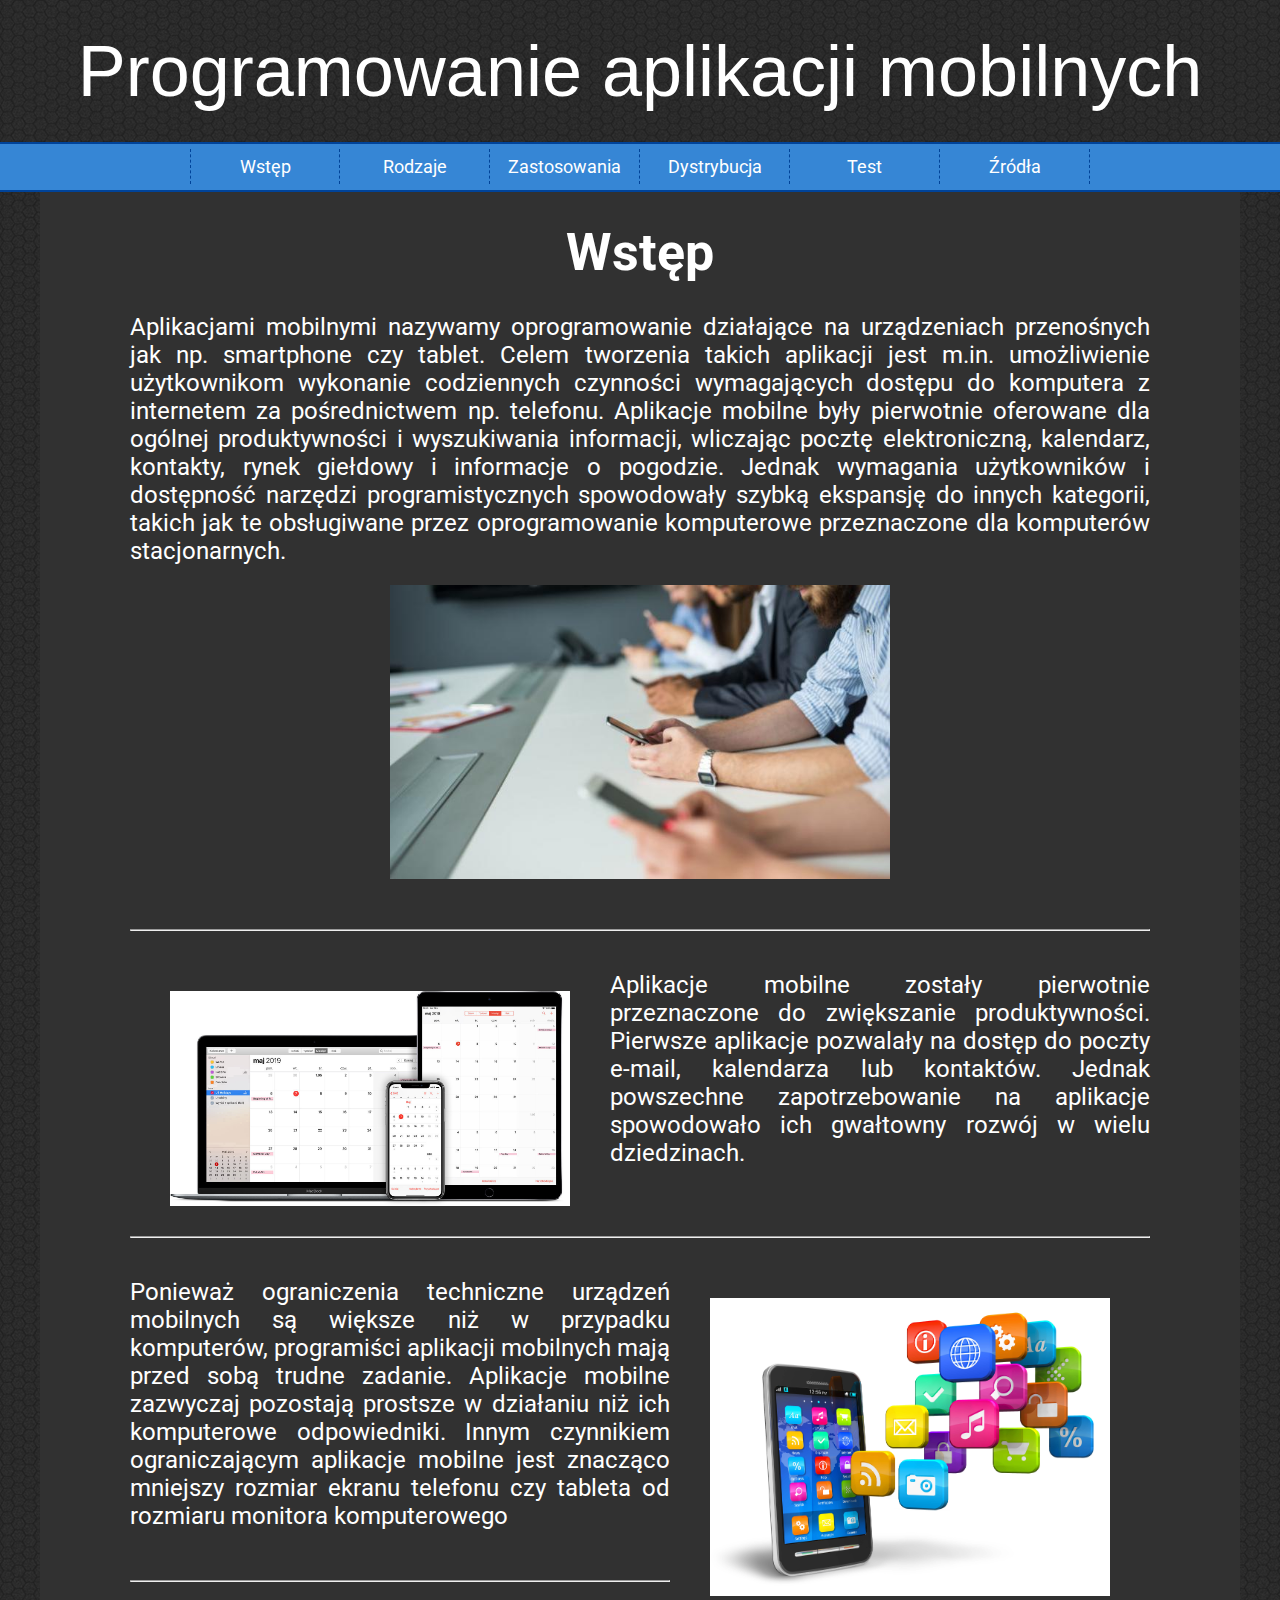
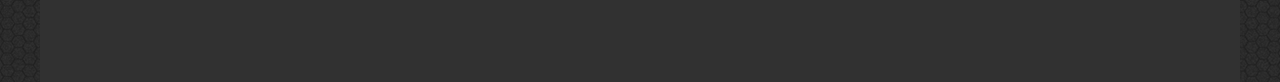
<file: index.html>
<!DOCTYPE html>
<html lang="pl">

<head>
  <meta charset="utf-8">
  <meta name="viewport" content="width=device-width, initial-scale=1.0">
  <link rel="stylesheet" href="style.css">
  <link href="https://fonts.googleapis.com/css2?family=Roboto:wght@400;700&display=swap" rel="stylesheet">
  <title>Aplikacje mobilne</title>
</head>

<body>
  <div class="wrapper">
    <div class="header">
      <a href="index.html">
        <div class="logo">Programowanie aplikacji mobilnych</div>
      </a>
    </div>
    <div class="menu">
      <ol class="menu_list">
        <li><a href="index.html">Wstęp</a></li>
        <li><a href="rodzaje.html">Rodzaje</a></li>
        <li><a href="zastosowania.html">Zastosowania</a></li>
        <li><a href="dystybucja.html">Dystrybucja</a></li>
        <li><a href="test.html">Test</a></li>
        <li><a href="zrodla.html"> Źródła</a></li>
      </ol>
    </div>
    <div class="main">

      <h1>Wstęp</h1>

      <p>Aplikacjami mobilnymi nazywamy oprogramowanie działające na urządzeniach przenośnych jak np. smartphone czy tablet. Celem tworzenia takich aplikacji jest m.in. umożliwienie użytkownikom wykonanie codziennych czynności wymagających dostępu do komputera z internetem za pośrednictwem np. telefonu. Aplikacje mobilne były pierwotnie oferowane dla ogólnej produktywności i wyszukiwania informacji, wliczając pocztę elektroniczną, kalendarz, kontakty, rynek giełdowy i informacje o pogodzie. Jednak wymagania użytkowników i dostępność narzędzi programistycznych spowodowały szybką ekspansję do innych kategorii, takich jak te obsługiwane przez oprogramowanie komputerowe przeznaczone dla komputerów stacjonarnych.</p>

      <img src="img/1.jpg" alt="" class="picture_center">

      <hr>

      <p><img src="img/2.jpg" alt="" class="picture_left">Aplikacje mobilne zostały pierwotnie przeznaczone do zwiększanie produktywności. Pierwsze aplikacje pozwalały na dostęp do poczty e-mail, kalendarza lub kontaktów. Jednak powszechne zapotrzebowanie na aplikacje spowodowało ich gwałtowny rozwój w wielu dziedzinach. </p>

      <br>

      <hr>

      <p><img src="img/3.jpg" alt="" class="picture_right">Ponieważ ograniczenia techniczne urządzeń mobilnych są większe niż w przypadku komputerów, programiści aplikacji mobilnych mają przed sobą trudne zadanie. Aplikacje mobilne zazwyczaj pozostają prostsze w działaniu niż ich komputerowe odpowiedniki. Innym czynnikiem ograniczającym aplikacje mobilne jest znacząco mniejszy rozmiar ekranu telefonu czy tableta od rozmiaru monitora komputerowego</p>

      <hr>


    </div>
  </div>



</body>

</html>
</file>
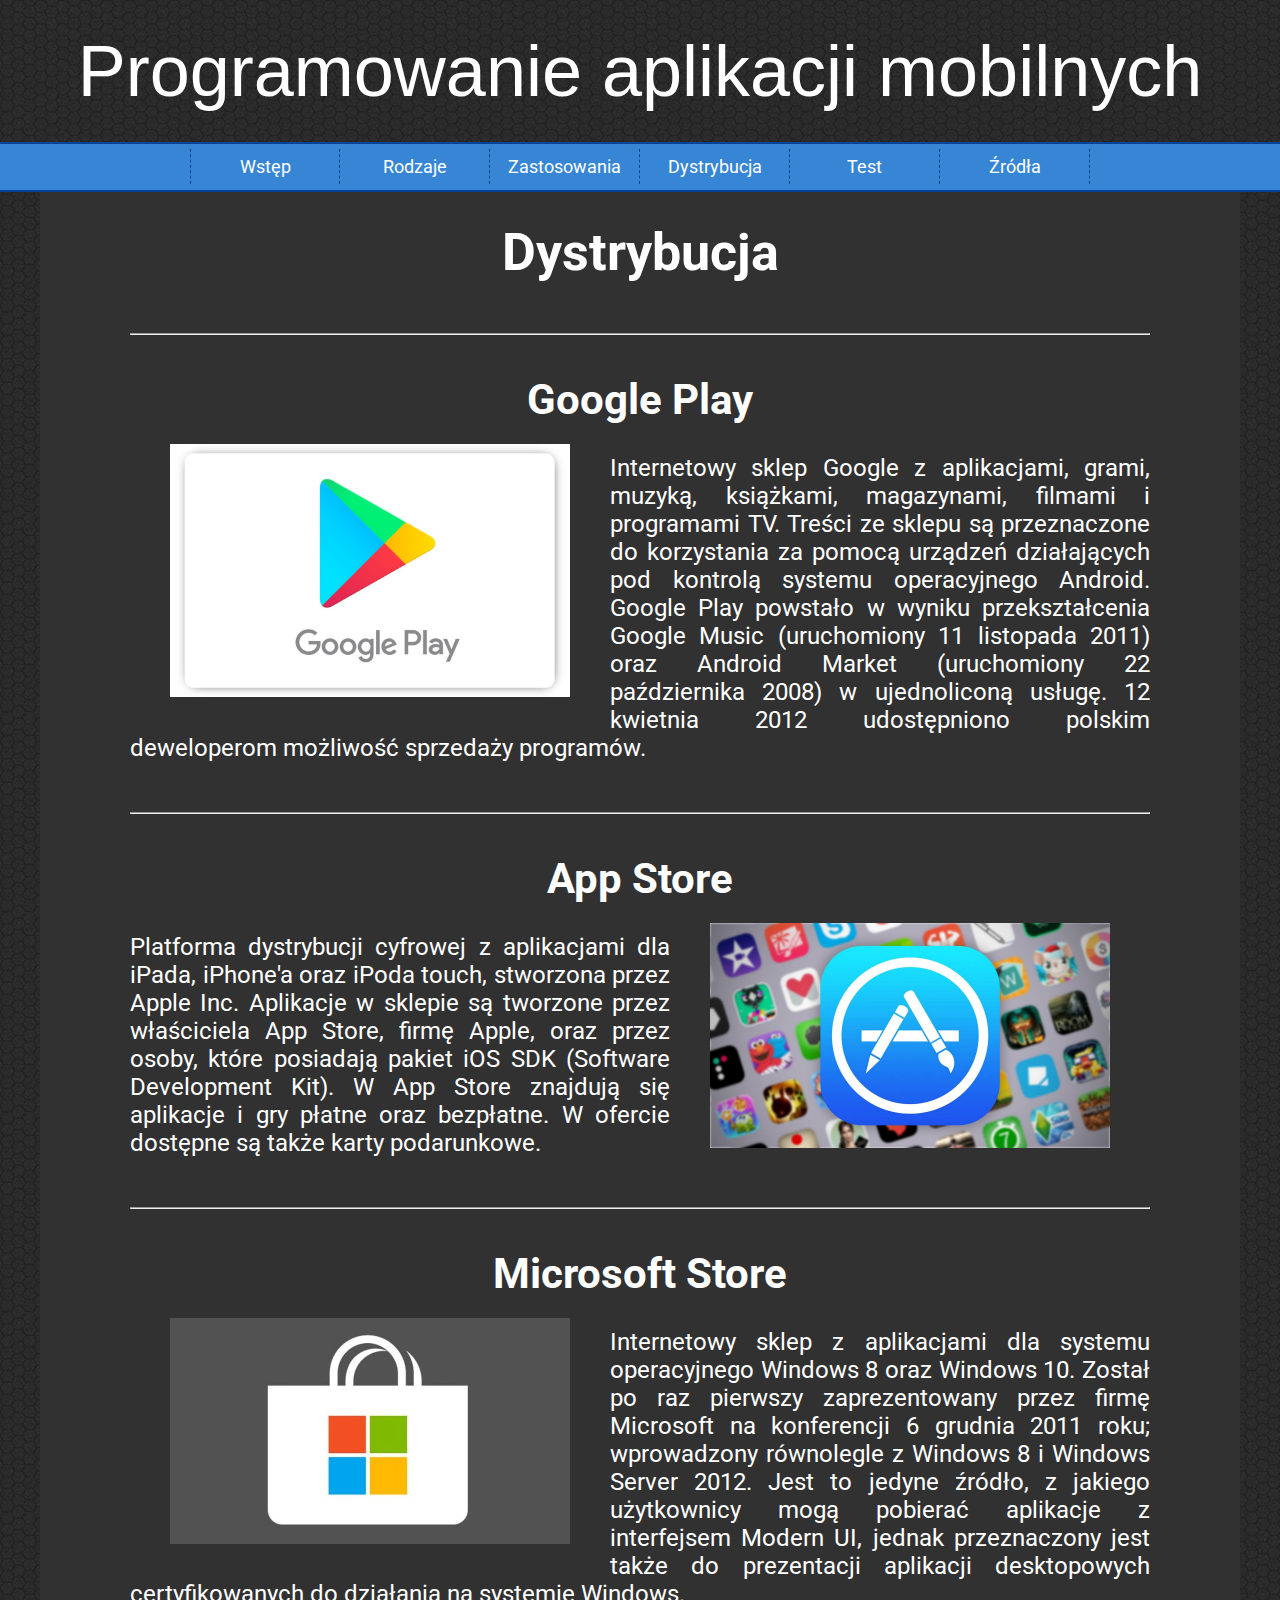
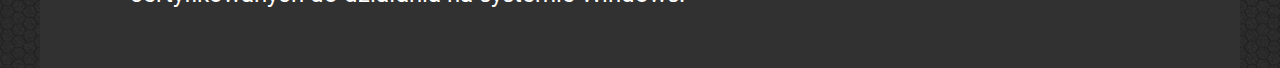
<file: dystybucja.html>
<!DOCTYPE html>
<html lang="pl">

<head>
  <meta charset="utf-8">
  <meta name="viewport" content="width=device-width, initial-scale=1.0">
  <link rel="stylesheet" href="style.css">
  <link href="https://fonts.googleapis.com/css2?family=Roboto:wght@400;700&display=swap" rel="stylesheet">
  <title>Aplikacje mobilne</title>
</head>

<body>
  <div class="wrapper">
    <div class="header">
      <a href="index.html">
        <div class="logo">Programowanie aplikacji mobilnych</div>
      </a>
    </div>
    <div class="menu">
      <ol class="menu_list">
        <li><a href="index.html">Wstęp</a></li>
        <li><a href="rodzaje.html">Rodzaje</a></li>
        <li><a href="zastosowania.html">Zastosowania</a></li>
        <li><a href="dystybucja.html">Dystrybucja</a></li>
        <li><a href="test.html">Test</a></li>
        <li><a href="zrodla.html"> Źródła</a></li>
      </ol>
    </div>
    <div class="main">

      <h1>Dystrybucja</h1>

      <hr>

      <h2>Google Play</h2>

      <img src="img/15.jpg" alt="" class="picture_left">

      <p>Internetowy sklep Google z aplikacjami, grami, muzyką, książkami, magazynami, filmami i programami TV. Treści ze sklepu są przeznaczone do korzystania za pomocą urządzeń działających pod kontrolą systemu operacyjnego Android. Google Play powstało w wyniku przekształcenia Google Music (uruchomiony 11 listopada 2011) oraz Android Market (uruchomiony 22 października 2008) w ujednoliconą usługę. 12 kwietnia 2012 udostępniono polskim deweloperom możliwość sprzedaży programów. </p>

      <hr>

      <h2>App Store</h2>

      <img src="img/16.jpg" alt="" class="picture_right">

      <p>Platforma dystrybucji cyfrowej z aplikacjami dla iPada, iPhone'a oraz iPoda touch, stworzona przez Apple Inc. Aplikacje w sklepie są tworzone przez właściciela App Store, firmę Apple, oraz przez osoby, które posiadają pakiet iOS SDK (Software Development Kit). W App Store znajdują się aplikacje i gry płatne oraz bezpłatne. W ofercie dostępne są także karty podarunkowe.</p>

      <hr>

      <h2>Microsoft Store</h2>

      <img src="img/17.jpg" alt="" class="picture_left">

      <p>Internetowy sklep z aplikacjami dla systemu operacyjnego Windows 8 oraz Windows 10. Został po raz pierwszy zaprezentowany przez firmę Microsoft na konferencji 6 grudnia 2011 roku; wprowadzony równolegle z Windows 8 i Windows Server 2012. Jest to jedyne źródło, z jakiego użytkownicy mogą pobierać aplikacje z interfejsem Modern UI, jednak przeznaczony jest także do prezentacji aplikacji desktopowych certyfikowanych do działania na systemie Windows.</p>




    </div>
  </div>



</body>

</html>
</file>
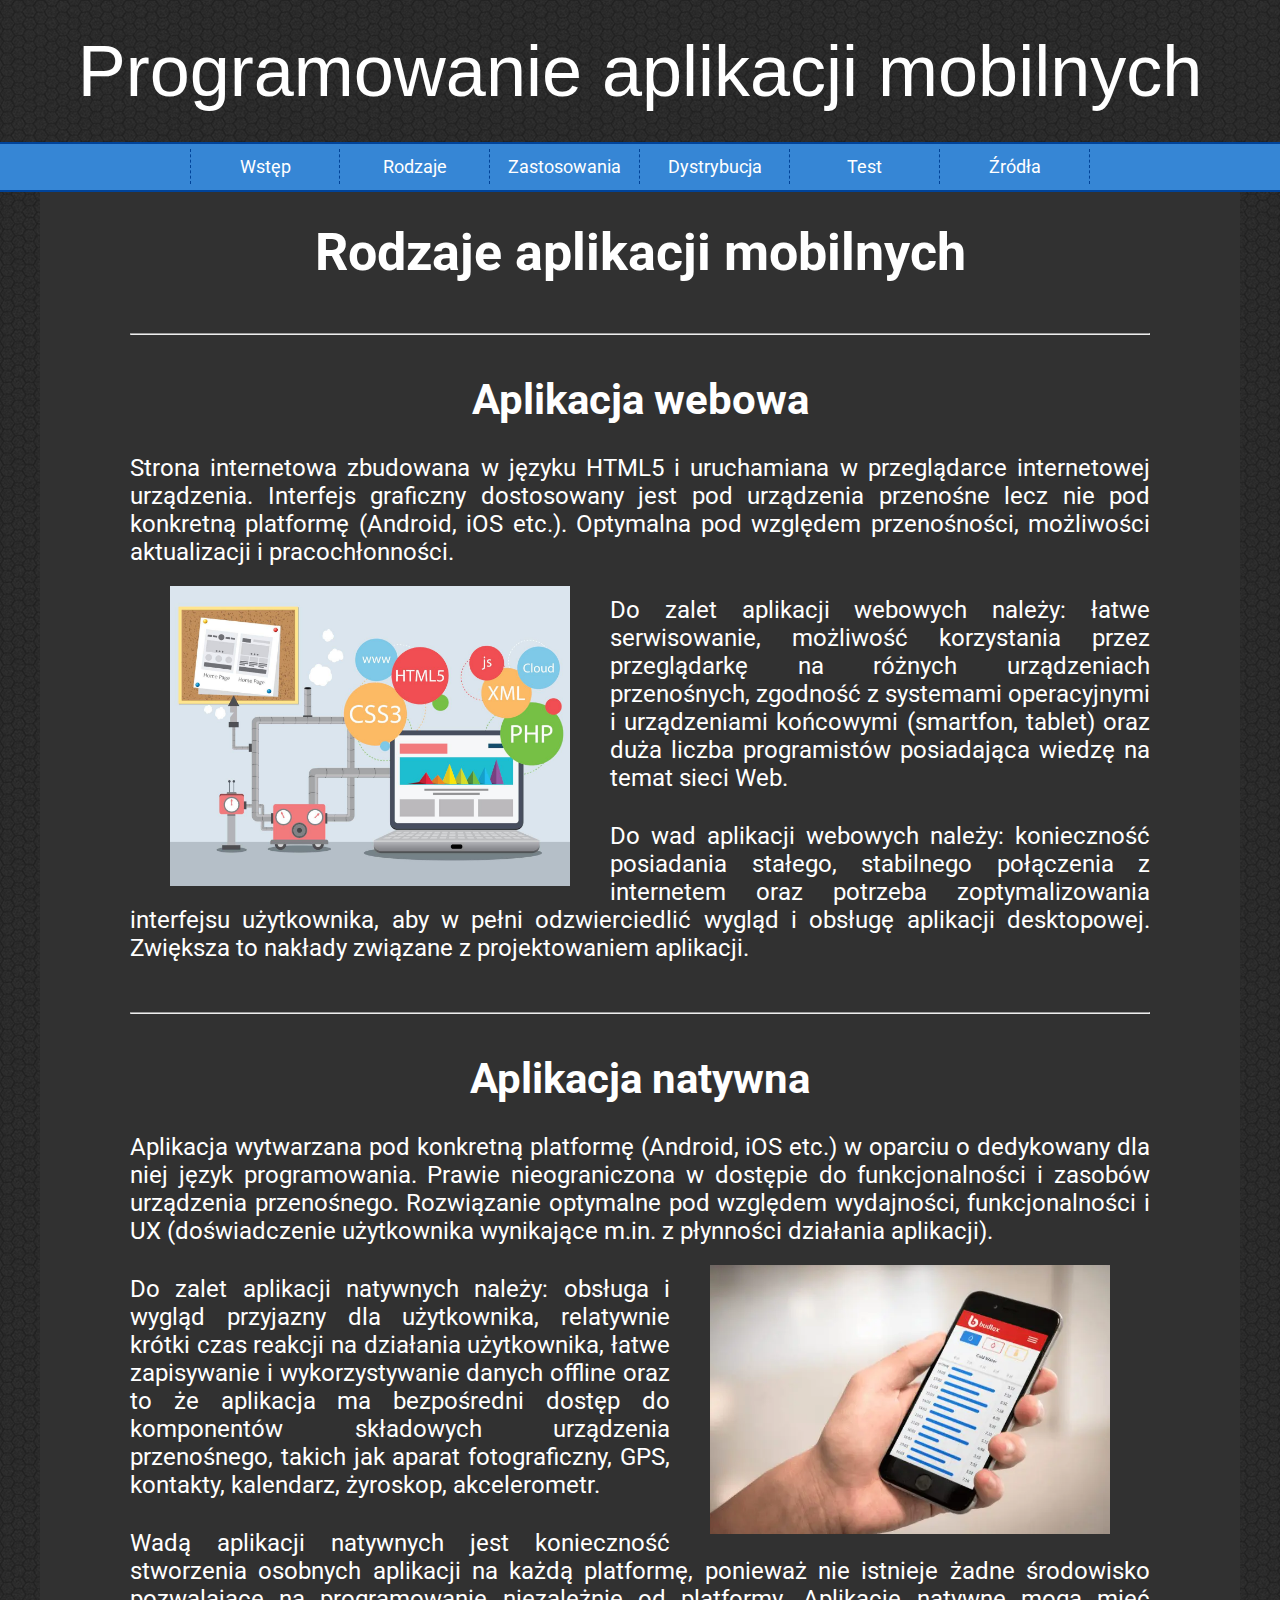
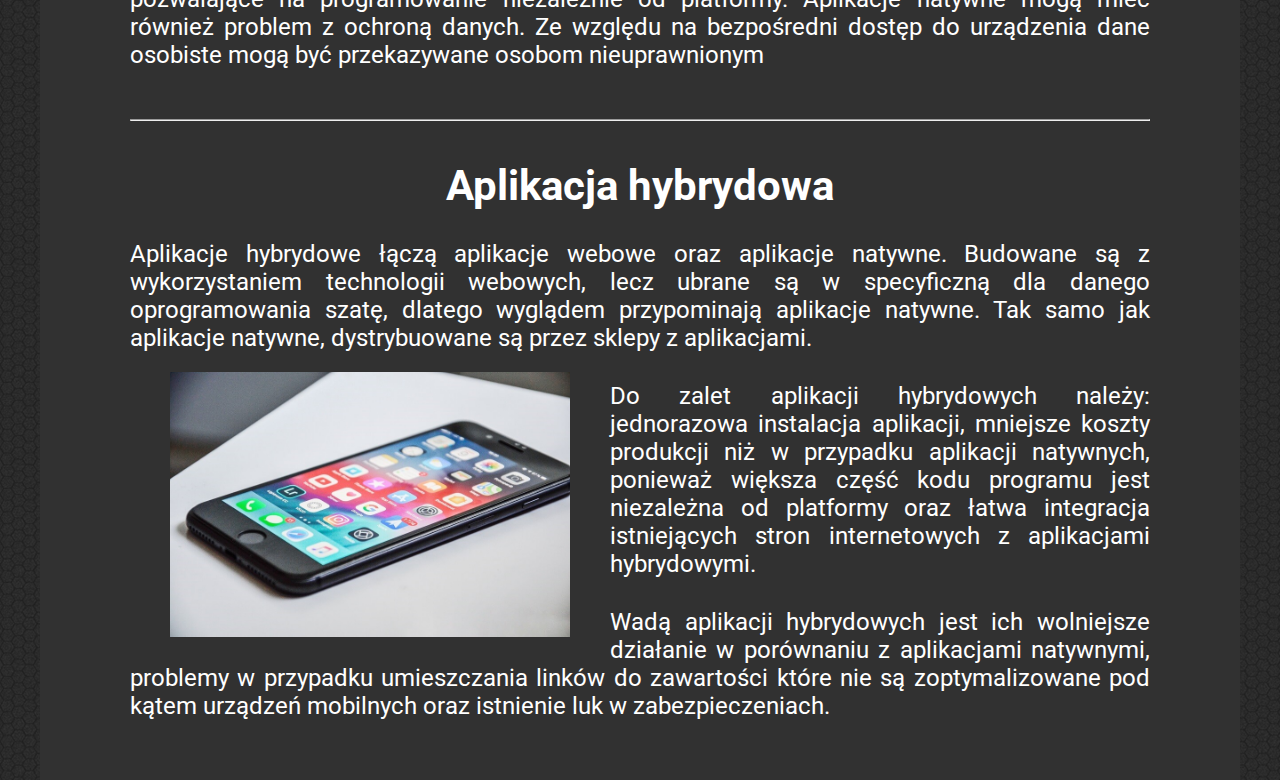
<file: rodzaje.html>
<!DOCTYPE html>
<html lang="pl">

<head>
  <meta charset="utf-8">
  <meta name="viewport" content="width=device-width, initial-scale=1.0">
  <link rel="stylesheet" href="style.css">
  <link href="https://fonts.googleapis.com/css2?family=Roboto:wght@400;700&display=swap" rel="stylesheet">
  <title>Aplikacje mobilne</title>
</head>

<body>
  <div class="wrapper">
    <div class="header">
      <a href="index.html">
        <div class="logo">Programowanie aplikacji mobilnych</div>
      </a>
    </div>
    <div class="menu">
      <ol class="menu_list">
        <li><a href="index.html">Wstęp</a></li>
        <li><a href="rodzaje.html">Rodzaje</a></li>
        <li><a href="zastosowania.html">Zastosowania</a></li>
        <li><a href="dystybucja.html">Dystrybucja</a></li>
        <li><a href="test.html">Test</a></li>
        <li><a href="zrodla.html"> Źródła</a></li>
      </ol>
    </div>
    <div class="main">

      <h1>Rodzaje aplikacji mobilnych</h1>

      <hr>

      <h2>Aplikacja webowa</h2>

      <p>Strona internetowa zbudowana w języku HTML5 i uruchamiana w przeglądarce internetowej urządzenia. Interfejs graficzny dostosowany jest pod urządzenia przenośne lecz nie pod konkretną platformę (Android, iOS etc.). Optymalna pod względem przenośności, możliwości aktualizacji i pracochłonności.</p>

      <img src="img/4.jpg" alt="" class="picture_left">

      <p>Do zalet aplikacji webowych należy: łatwe serwisowanie, możliwość korzystania przez przeglądarkę na różnych urządzeniach przenośnych, zgodność z systemami operacyjnymi i urządzeniami końcowymi (smartfon, tablet) oraz duża liczba programistów posiadająca wiedzę na temat sieci Web.</p>

      <p>Do wad aplikacji webowych należy: konieczność posiadania stałego, stabilnego połączenia z internetem oraz potrzeba zoptymalizowania interfejsu użytkownika, aby w pełni odzwierciedlić wygląd i obsługę aplikacji desktopowej. Zwiększa to nakłady związane z projektowaniem aplikacji.
      </p>

      <hr>

      <h2>Aplikacja natywna</h2>

      <p>Aplikacja wytwarzana pod konkretną platformę (Android, iOS etc.) w oparciu o dedykowany dla niej język programowania. Prawie nieograniczona w dostępie do funkcjonalności i zasobów urządzenia przenośnego. Rozwiązanie optymalne pod względem wydajności, funkcjonalności i UX (doświadczenie użytkownika wynikające m.in. z płynności działania aplikacji).</p>

      <img src="img/5.jpg" alt="" class="picture_right">

      <p>Do zalet aplikacji natywnych należy: obsługa i wygląd przyjazny dla użytkownika, relatywnie krótki czas reakcji na działania użytkownika, łatwe zapisywanie i wykorzystywanie danych offline oraz to że aplikacja ma bezpośredni dostęp do komponentów składowych urządzenia przenośnego, takich jak aparat fotograficzny, GPS, kontakty, kalendarz, żyroskop, akcelerometr.</p>

      <p>Wadą aplikacji natywnych jest konieczność stworzenia osobnych aplikacji na każdą platformę, ponieważ nie istnieje żadne środowisko pozwalające na programowanie niezależnie od platformy. Aplikacje natywne mogą mieć również problem z ochroną danych. Ze względu na bezpośredni dostęp do urządzenia dane osobiste mogą być przekazywane osobom nieuprawnionym</p>

      <hr>

      <h2>Aplikacja hybrydowa</h2>

      <p>Aplikacje hybrydowe łączą aplikacje webowe oraz aplikacje natywne. Budowane są z wykorzystaniem technologii webowych, lecz ubrane są w specyficzną dla danego oprogramowania szatę, dlatego wyglądem przypominają aplikacje natywne. Tak samo jak aplikacje natywne, dystrybuowane są przez sklepy z aplikacjami.</p>

      <img src="img/6.jpg" alt="" class="picture_left">

      <p>Do zalet aplikacji hybrydowych należy: jednorazowa instalacja aplikacji, mniejsze koszty produkcji niż w przypadku aplikacji natywnych, ponieważ większa część kodu programu jest niezależna od platformy oraz łatwa integracja istniejących stron internetowych z aplikacjami hybrydowymi.</p>

      <p>Wadą aplikacji hybrydowych jest ich wolniejsze działanie w porównaniu z aplikacjami natywnymi, problemy w przypadku umieszczania linków do zawartości które nie są zoptymalizowane pod kątem urządzeń mobilnych oraz istnienie luk w zabezpieczeniach.</p>



    </div>
  </div>



</body>

</html>
</file>
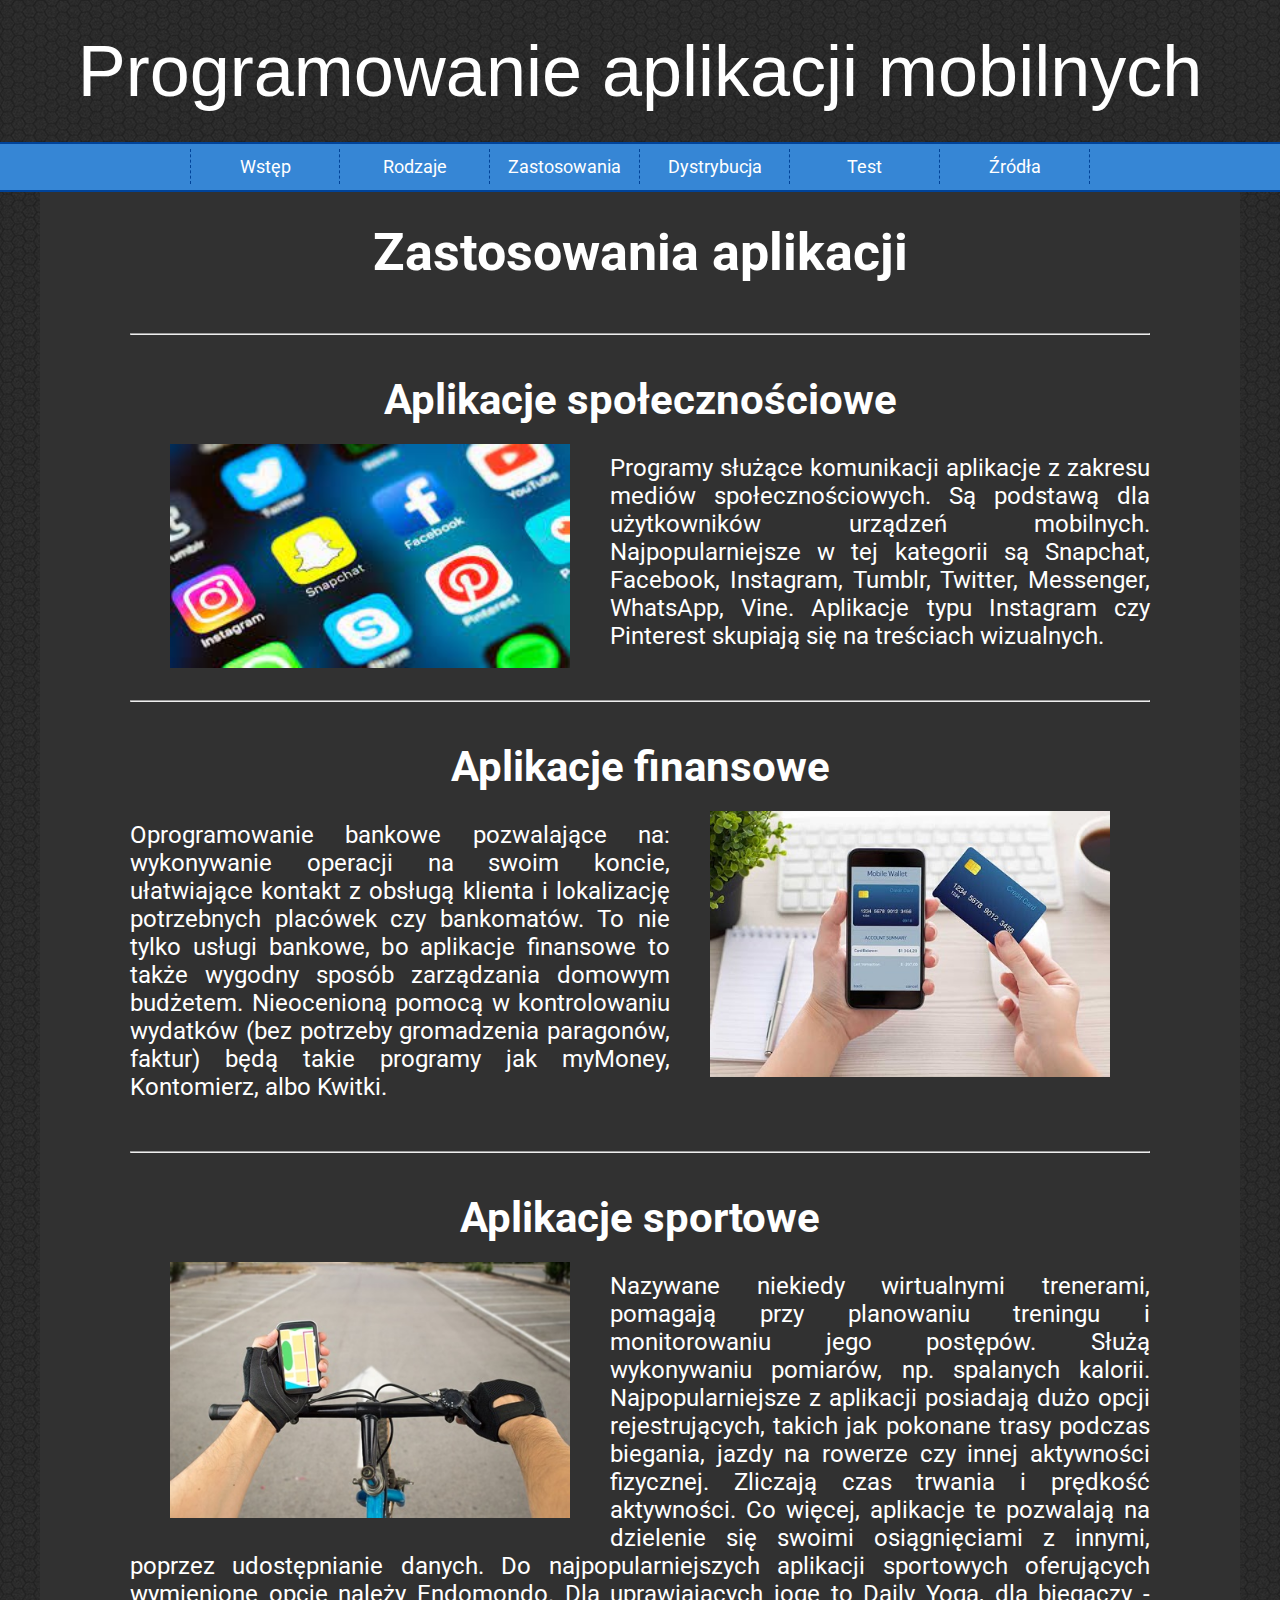
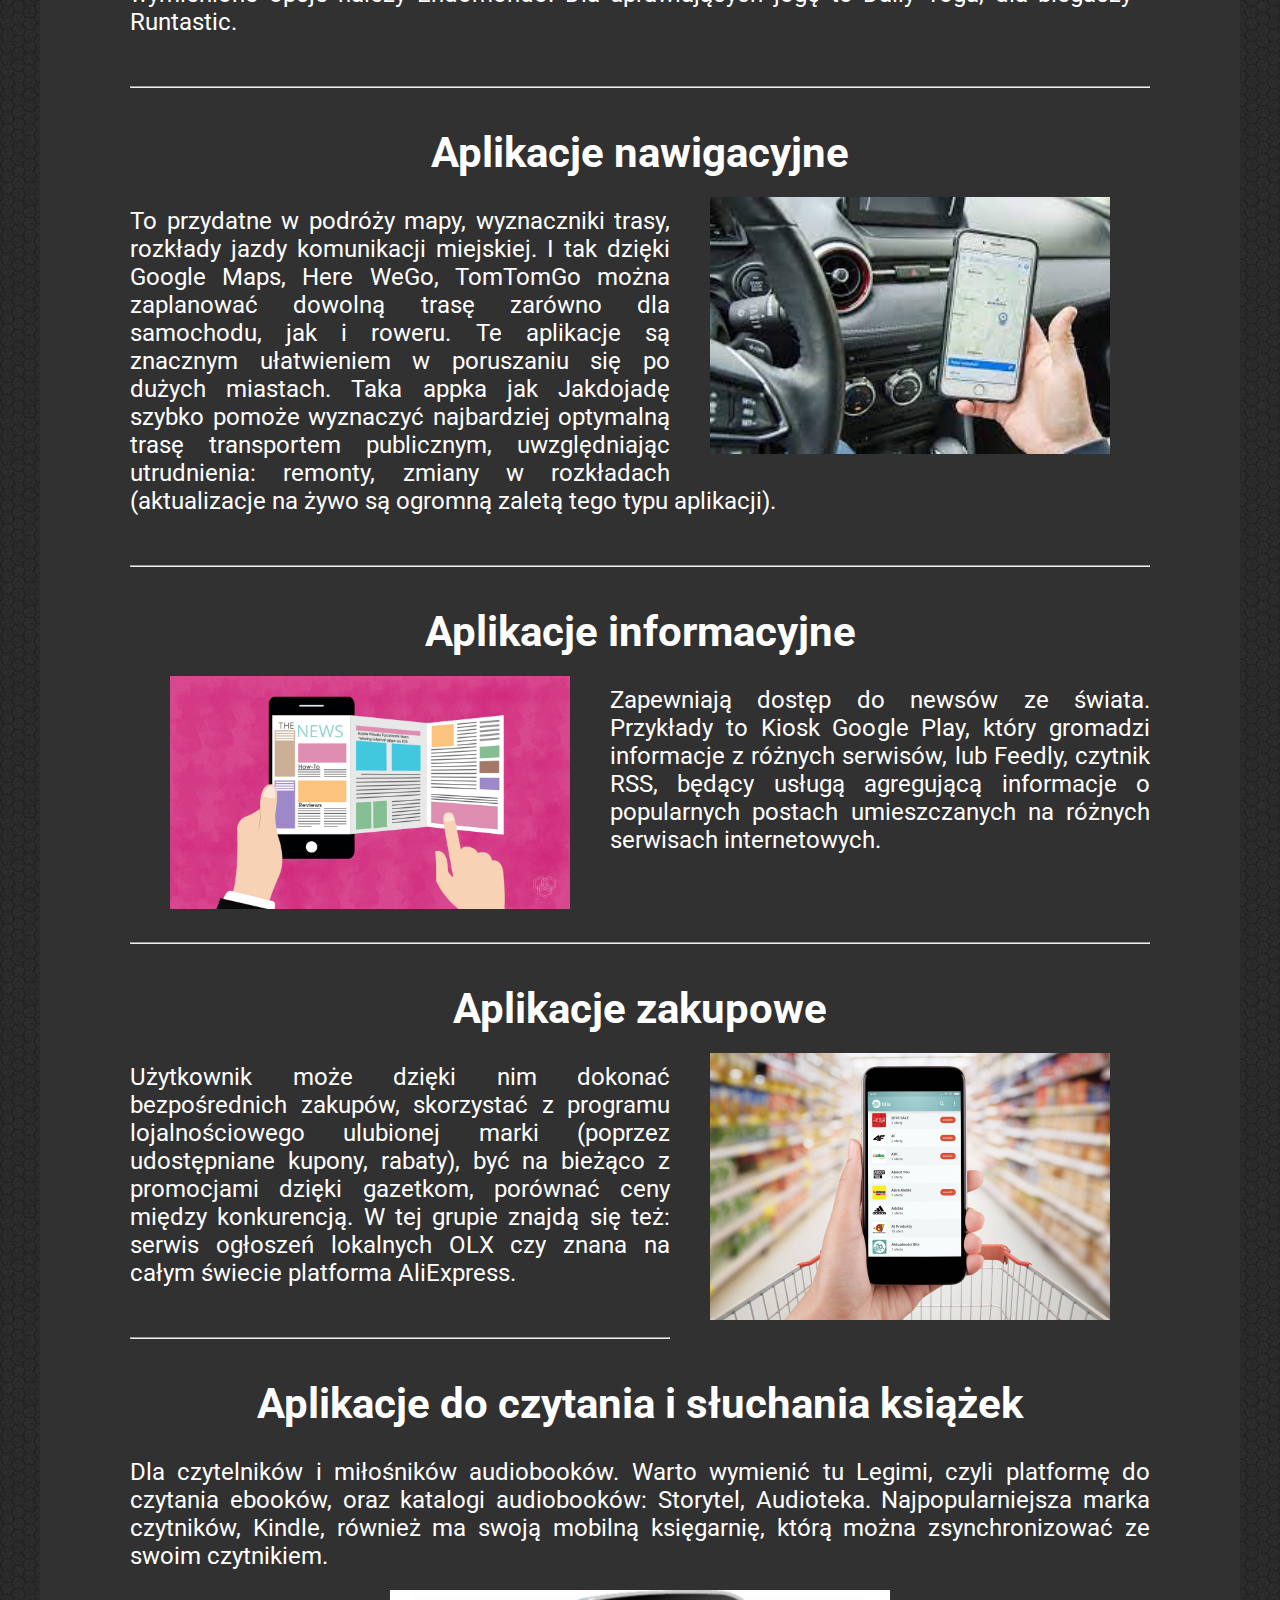
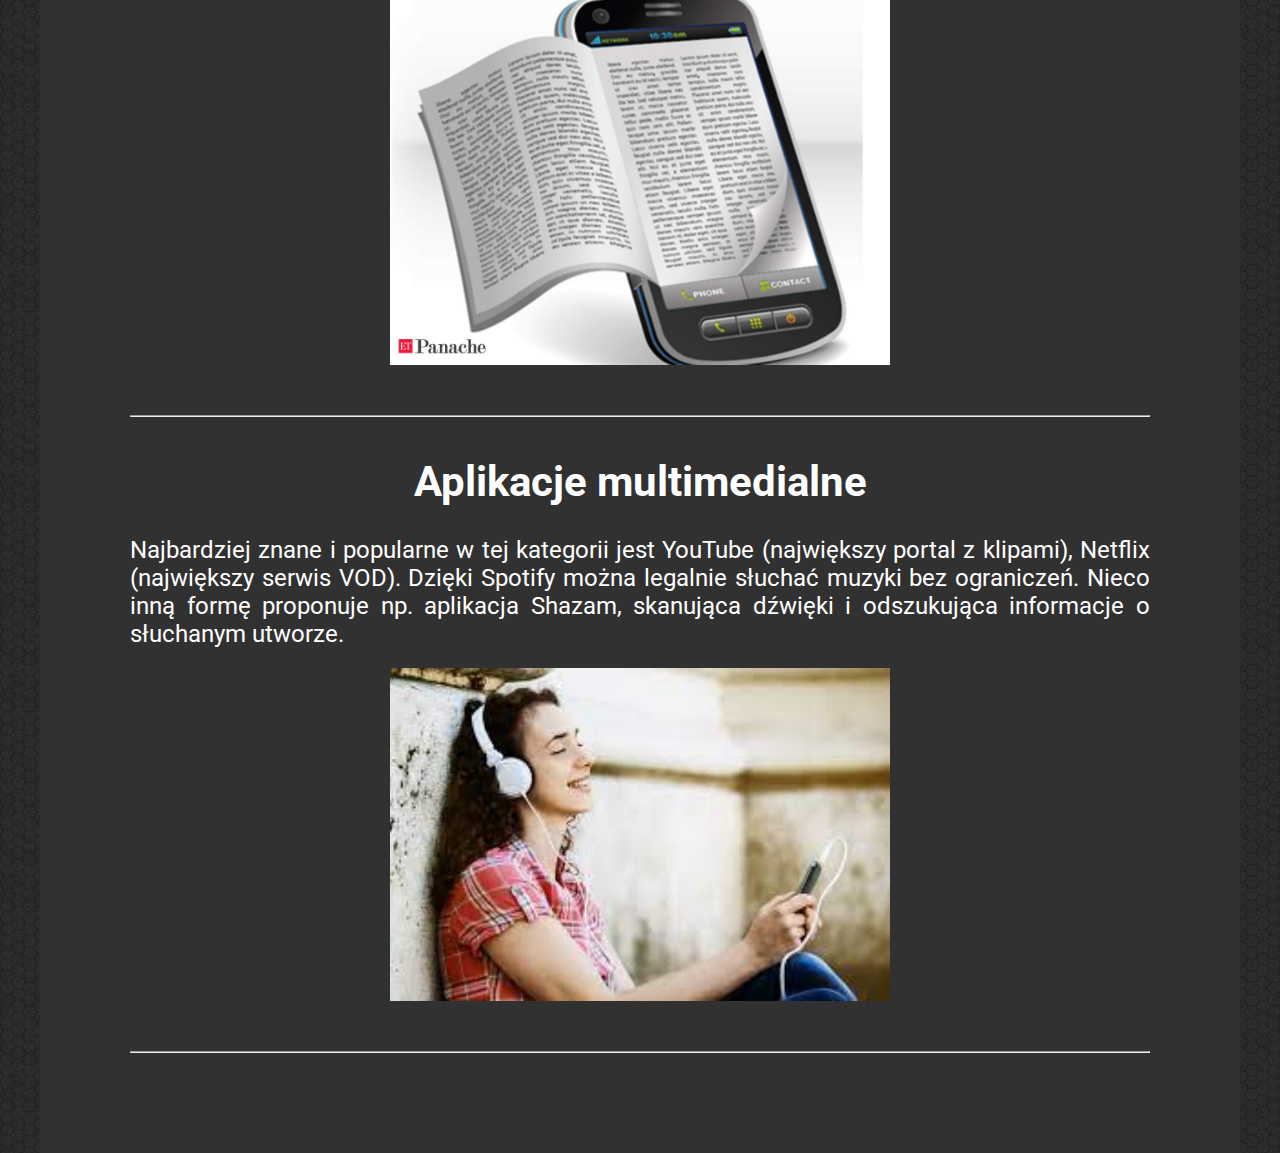
<file: zastosowania.html>
<!DOCTYPE html>
<html lang="pl">

<head>
  <meta charset="utf-8">
  <meta name="viewport" content="width=device-width, initial-scale=1.0">
  <link rel="stylesheet" href="style.css">
  <link href="https://fonts.googleapis.com/css2?family=Roboto:wght@400;700&display=swap" rel="stylesheet">
  <title>Aplikacje mobilne</title>
</head>

<body>
  <div class="wrapper">
    <div class="header">
      <a href="index.html">
        <div class="logo">Programowanie aplikacji mobilnych</div>
      </a>
    </div>
    <div class="menu">
      <ol class="menu_list">
        <li><a href="index.html">Wstęp</a></li>
        <li><a href="rodzaje.html">Rodzaje</a></li>
        <li><a href="zastosowania.html">Zastosowania</a></li>
        <li><a href="dystybucja.html">Dystrybucja</a></li>
        <li><a href="test.html">Test</a></li>
        <li><a href="zrodla.html"> Źródła</a></li>
      </ol>
    </div>
    <div class="main">

      <h1>Zastosowania aplikacji <mobilnych></mobilnych>
      </h1>

      <hr>

      <h2>Aplikacje społecznościowe</h2>

      <img src="img/7.jpg" alt="" class="picture_left">

      <p>Programy służące komunikacji aplikacje z zakresu mediów społecznościowych. Są podstawą dla użytkowników urządzeń mobilnych. Najpopularniejsze w tej kategorii są Snapchat, Facebook, Instagram, Tumblr, Twitter, Messenger, WhatsApp, Vine. Aplikacje typu Instagram czy Pinterest skupiają się na treściach wizualnych.</p>

      <hr>

      <h2>Aplikacje finansowe</h2>

      <img src="img/8.jpg" alt="" class="picture_right">

      <p>Oprogramowanie bankowe pozwalające na: wykonywanie operacji na swoim koncie, ułatwiające kontakt z obsługą klienta i lokalizację potrzebnych placówek czy bankomatów. To nie tylko usługi bankowe, bo aplikacje finansowe to także wygodny sposób zarządzania domowym budżetem. Nieocenioną pomocą w kontrolowaniu wydatków (bez potrzeby gromadzenia paragonów, faktur) będą takie programy jak myMoney, Kontomierz, albo Kwitki.
      </p>

      <hr>

      <h2>Aplikacje sportowe</h2>

      <img src="img/9.jpg" alt="" class="picture_left">

      <p>Nazywane niekiedy wirtualnymi trenerami, pomagają przy planowaniu treningu i monitorowaniu jego postępów. Służą wykonywaniu pomiarów, np. spalanych kalorii. Najpopularniejsze z aplikacji posiadają dużo opcji rejestrujących, takich jak pokonane trasy podczas biegania, jazdy na rowerze czy innej aktywności fizycznej. Zliczają czas trwania i prędkość aktywności. Co więcej, aplikacje te pozwalają na dzielenie się swoimi osiągnięciami z innymi, poprzez udostępnianie danych. Do najpopularniejszych aplikacji sportowych oferujących wymienione opcje należy Endomondo. Dla uprawiających jogę to Daily Yoga, dla biegaczy - Runtastic.</p>

      <hr>

      <h2>Aplikacje nawigacyjne</h2>

      <img src="img/10.jpg" alt="" class="picture_right">

      <p>To przydatne w podróży mapy, wyznaczniki trasy, rozkłady jazdy komunikacji miejskiej. I tak dzięki Google Maps, Here WeGo, TomTomGo można zaplanować dowolną trasę zarówno dla samochodu, jak i roweru. Te aplikacje są znacznym ułatwieniem w poruszaniu się po dużych miastach. Taka appka jak Jakdojadę szybko pomoże wyznaczyć najbardziej optymalną trasę transportem publicznym, uwzględniając utrudnienia: remonty, zmiany w rozkładach (aktualizacje na żywo są ogromną zaletą tego typu aplikacji).</p>

      <hr>

      <h2>Aplikacje informacyjne</h2>

      <img src="img/11.jpg" alt="" class="picture_left">

      <p>Zapewniają dostęp do newsów ze świata. Przykłady to Kiosk Google Play, który gromadzi informacje z różnych serwisów, lub Feedly, czytnik RSS, będący usługą agregującą informacje o popularnych postach umieszczanych na różnych serwisach internetowych.</p> <br><br>

      <hr>

      <h2>Aplikacje zakupowe</h2>

      <img src="img/12.jpg" alt="" class="picture_right">

      <p>Użytkownik może dzięki nim dokonać bezpośrednich zakupów, skorzystać z programu lojalnościowego ulubionej marki (poprzez udostępniane kupony, rabaty), być na bieżąco z promocjami dzięki gazetkom, porównać ceny między konkurencją. W tej grupie znajdą się też: serwis ogłoszeń lokalnych OLX czy znana na całym świecie platforma AliExpress.</p>

      <hr>

      <h2>Aplikacje do czytania i słuchania książek</h2>

      <p>Dla czytelników i miłośników audiobooków. Warto wymienić tu Legimi, czyli platformę do czytania ebooków, oraz katalogi audiobooków: Storytel, Audioteka. Najpopularniejsza marka czytników, Kindle, również ma swoją mobilną księgarnię, którą można zsynchronizować ze swoim czytnikiem.</p>

      <img src="img/13.jpg" alt="" class="picture_center">

      <hr>

      <h2>Aplikacje multimedialne</h2>

      <p>Najbardziej znane i popularne w tej kategorii jest YouTube (największy portal z klipami), Netflix (największy serwis VOD). Dzięki Spotify można legalnie słuchać muzyki bez ograniczeń. Nieco inną formę proponuje np. aplikacja Shazam, skanująca dźwięki i odszukująca informacje o słuchanym utworze.</p>

      <img src="img/14.jpg" alt="" class="picture_center">

      <hr>


    </div>
  </div>



</body>

</html>
</file>
<file: style.css>
* {
  margin: 0;
  padding: 0;
  box-sizing: border-box
}

body {
  background-color: #303030;
  background-image: url(dark-honeycomb/dark-honeycomb/dark-honeycomb.png);
  color: white;
  font-family: 'Roboto', sans-serif;
}

.wrapper {
  width: 100%;
}

.header {
  width: 100%;
  min-height: 30px;
  padding: 30px 0;
}

.header a {
  text-decoration: none;
}

.menu {
  width: 100%;
  min-height: 50px;
  background-color: #3686d5;
  border-top: 2px solid #004399;
  border-bottom: 2px solid #004399;
  text-align: center;
}

.main {
  background-color: #313131;
  width: 1200px;
  margin: 0 auto;
  padding: 30px 90px 60px 90px;
  text-align: justify;
}

.logo {
  text-align: center;
  font-size: 72px;
  font-family: Impact, Charcoal, sans-serif;
  color: white;
  margin-left: auto;
  margin-right: auto;
}

.menu_list {
  list-style-type: none;
  font-size: 18px;
  height: 35px;
  line-height: 200%;
  display: inline-block;
}

.menu_list a {
  text-decoration: none;
  display: block;
  color: white !important;
}

.menu_list > li {
  margin: 5px 0;
  float: left;
  width: 150px;
  display: inline-block;
  border-right: 1px dashed #004399;
  height: 35px;
  transition: all 0.35s ease;
}

.menu_list > li:first-child {
  border-left: 1px dashed #004399;
}

.menu_list > li:hover {
  background-color: #4797e6;
  transition: all 0.35s ease;
}

h1 {
  font-size: 52px;
  font-weight: 700;
  text-align: center;
}

h2 {
  font-size: 42px;
  font-weight: 700;
  text-align: center;
}

p {
  margin-top: 30px;
  font-size: 24px;
}

.test {
  margin: 20px auto 20px auto;
  text-align: center;
}

.list {
  margin-top: 30px;
  margin-left: 40px;
}

.main li {
  margin-top: 20px;
  font-size: 18px;
  text-align: justify;
}

.picture_left {
  width: 400px;
  margin: 20px 40px 20px 40px;
  float: left;
}

.picture_right {
  width: 400px;
  margin: 20px 40px 20px 40px;
  float: right;
}

.picture_center {
  width: 500px;
  margin: 20px auto 50px auto;
  display: block;
}

a {
  color: white;
}

a:visited {
  color: white;
}

a:hover {
  color: #3686d5;
}

hr {
  margin: 50px 0px 40px;
}
</file>
